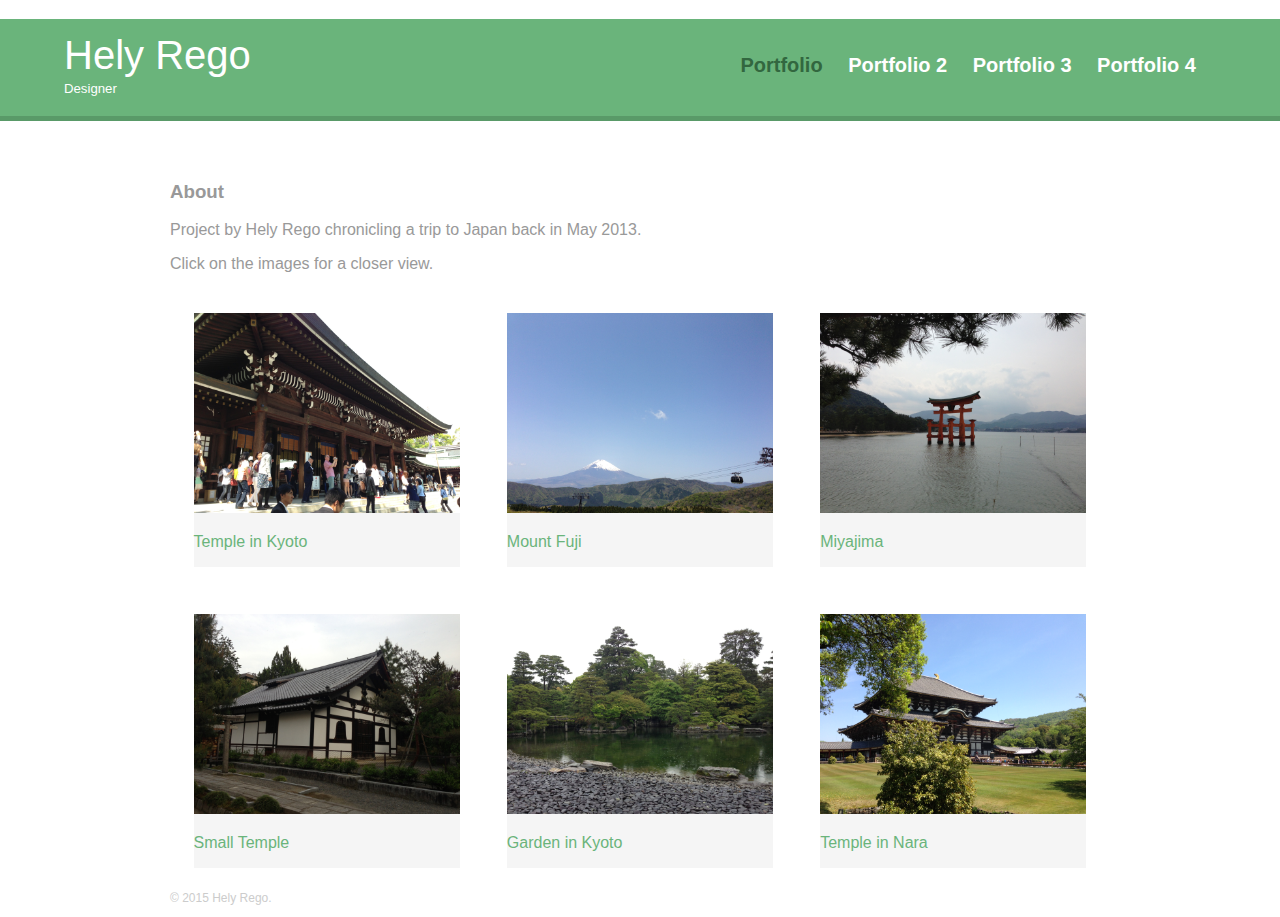
<file: index.html>
<!DOCTYPE html>
<html>
  <head>
     <meta charset="utf-8">
     <title>Hely Rego | Designer</title>
     <link rel="stylesheet" href="css/normalize.css">
     <link rel="stylesheet" href="css/main.css">
     <link rel="stylesheet" href="css/responsive.css">
     <meta name="viewport" content="width=device-width, intial-scale = 1.0">
   </head>
   <body>
   <header>
      <a href="portfolio1.html" id="logo">
        <h1>Hely Rego</h1>
        <h2>Designer</h2>
     </a>
    <nav>
      <ul>
        <li><a href="portfolio1.html" class="selected">Portfolio</a></li>
        <li><a href="portfolio2.html">Portfolio 2</a></li>
        <li><a href="portfolio3.html">Portfolio 3</a></li>
        <li><a href="portfolio4.html">Portfolio 4</a></li>
      </ul>
    </nav>
   </header>
   <div id="wrapper">
     <section>
       <h3>About</h3>
      <p>Project by Hely Rego chronicling a trip to Japan back in May 2013.</p>
      <p>Click on the images for a closer view.</p>
      <ul id="gallery">
        <li>
          <a href="img/IMG_3934.JPG" target="_blank">
          <img src="img/IMG_3934.JPG" alt="Temple in Kyoto" height="200" width="650">
          <p>Temple in Kyoto</p>
          </a>
        </li>
        <li>
          <a href="img/IMG_4473.JPG" target="_blank">
          <img src="img/IMG_4473.JPG" alt="Mount Fuji" height="200" width="650">
          <p>Mount Fuji</p>
          </a>
        </li>
        <li>
          <a href="img/IMG_6785.JPG" target="_blank">
          <img src="img/IMG_6785.JPG" alt="Miyajima" height="200" width="650">
          <p>Miyajima</p>
          </a>
        </li>
        <li>
          <a href="img/IMG_5178.JPG" target="_blank">
          <img src="img/IMG_5178.JPG" alt="Small temple" height="200" width="650">
          <p>Small Temple</p>
          </a>
        </li>
        <li>
          <a href="img/IMG_5599.JPG" target="_blank">
          <img src="img/IMG_5599.JPG" alt="Garden" height="200" width="650">
          <p>Garden in Kyoto</p>
          </a>
        </li>
        <li>
          <a href="img/IMG_6042.JPG" target="_blank">
          <img src="img/IMG_6042.JPG" alt="Temple in Nara" height="200" width="650">
          <p>Temple in Nara</p>
          </a>
        </li>
      </ul> 
     </section>
     <footer>
      <p>&copy; 2015 Hely Rego.</p>
     </footer>
   </div>
  </body>
</html>
</file>
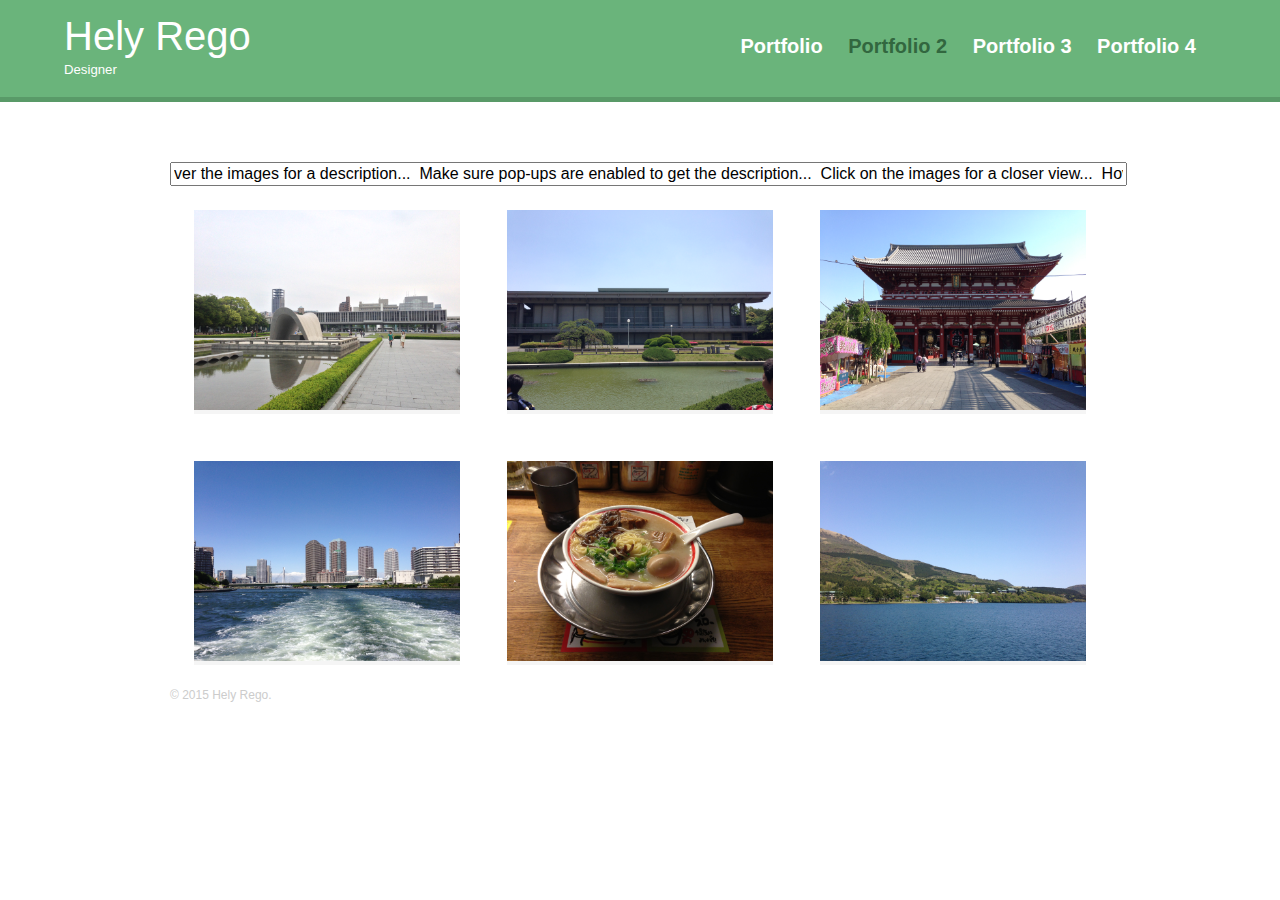
<file: portfolio2.html>
<!DOCTYPE html>
<html>
  <head>
     <meta charset="utf-8">
     <title>Hely Rego | Designer</title>
    <script>
    var scrollMsg = " Hover over the images for a description... ";
    scrollMsg += " Make sure pop-ups are enabled to get the description... "
    scrollMsg += " Click on the images for a closer view... "
   
    
    var beginPos = 0;
    function scrollingMsg(){
    document.msgForm.scrollingMsgBox.value = 
    scrollMsg.substring(beginPos,scrollMsg.length)+scrollMsg.substring(0, beginPos);
    beginPos = beginPos + 1;
    if(beginPos > scrollMsg.length){
      beginPos = 0
    }
    window.setTimeout("scrollingMsg()",90)
    }
      
    function Photo1Info(){
     alert("Museum in Hiroshima."); 
    }
     function Photo2Info(){
     alert("Museum in Tokyo."); 
    }
      function Photo3Info(){
     alert("Temple near Asakusa."); 
    }
       function Photo4Info(){
     alert("Boat ride in Tokyo."); 
    }
       function Photo5Info(){
     alert("Ramen noodles."); 
    }
       function Photo6Info(){
     alert("Boat ride in Hakone."); 
    }
    </script>
     <link rel="stylesheet" href="css/normalize.css">
     <link rel="stylesheet" href="css/main.css">
     <link rel="stylesheet" href="css/responsive.css">
     <meta name="viewport" content="width=device-width, intial-scale = 1.0">
   </head>
   <body onload="scrollingMsg()">
   <header>
      <a href="index.html" id="logo">
        <h1>Hely Rego</h1>
        <h2>Designer</h2>
     </a>
    <nav>
      <ul>
        <li><a href="index.html">Portfolio</a></li>
        <li><a href="portfolio2.html" class="selected">Portfolio 2</a></li>
        <li><a href="portfolio3.html">Portfolio 3</a></li>
        <li><a href="portfolio4.html">Portfolio 4</a></li>
      </ul>
    </nav>
   </header>
   <div id="wrapper">
     <section>
       <form name ="msgForm">
       <input type = "text" name = "scrollingMsgBox" size ="100">
       </form>
       <ul id="gallery">
        <li>
          <a href="img/IMG_6963.JPG" target="_blank">
          <img src="img/IMG_6963.JPG" alt="Museum in Hiroshima" height="200" width="650" 
            onmouseover="Photo1Info()">
          </a>
        </li>
        <li>
          <a href="img/IMG_7152.JPG" target="_blank">
          <img src="img/IMG_7152.JPG" alt="Museum in Tokyo" height="200" width="650" 
            onmouseover="Photo2Info()">
          </a>
        </li>
        <li>
          <a href="img/IMG_3801.JPG" target="_blank">
          <img src="img/IMG_3801.JPG" alt="Temple near Asakusa" height="200" width="650"
            onmouseover="Photo3Info()">
          </a>
        </li>
        <li>
          <a href="img/IMG_4212.JPG" target="_blank">
          <img src="img/IMG_4212.JPG" alt="Boat ride in Tokyo" height="200" width="650"
            onmouseover="Photo4Info()">
          </a>
        </li>
        <li>
          <a href="img/IMG_4349.JPG" target="_blank">
          <img src="img/IMG_4349.JPG" alt="Ramen noodles" height="200" width="650"
            onmouseover="Photo5Info()">
          </a>
        </li>
        <li>
          <a href="img/IMG_4508.JPG" target="_blank">
          <img src="img/IMG_4508.JPG" alt="Boat ride in Hakone" height="200" width="650"
            onmouseover="Photo6Info()">
          </a>
        </li>
      </ul> 
     </section>
     <footer>
      <p>&copy; 2015 Hely Rego.</p>
     </footer>
   </div>
  </body>
</html>
</file>
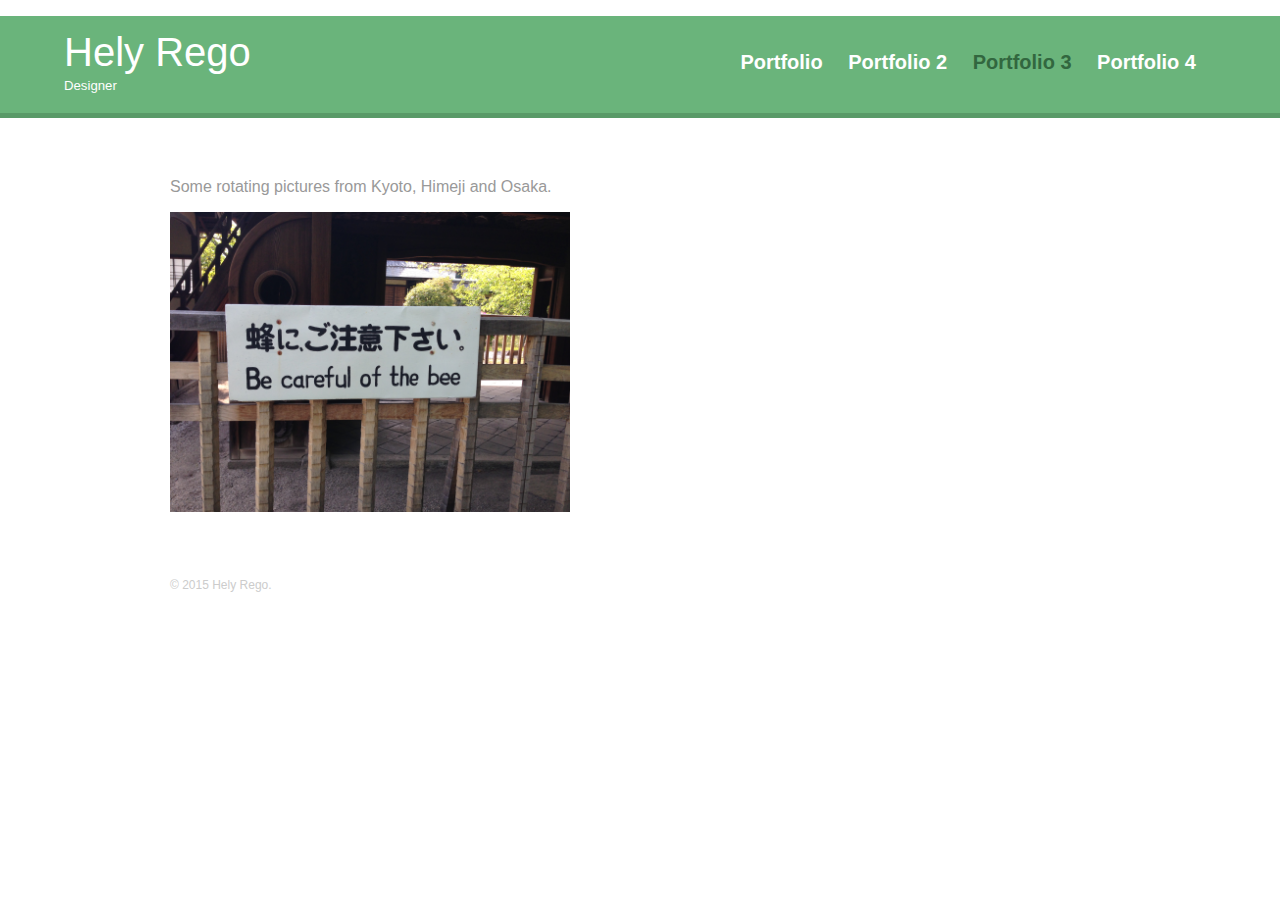
<file: portfolio3.html>
<!DOCTYPE html>
<html>
  <head>
     <meta charset="utf-8">
     <title>Hely Rego | Designer</title>
    <script>
    
     var tripPhotos = new Array();
     tripPhotos[0] = new Image();
     tripPhotos[0].src = "img/IMG_5016.JPG";
     tripPhotos[1] = new Image();
     tripPhotos[1].src = "img/IMG_5129.JPG";
     tripPhotos[2] = new Image();
     tripPhotos[2].src = "img/IMG_4589.JPG";
     tripPhotos[3] = new Image();
     tripPhotos[3].src = "img/IMG_6550.JPG";
     tripPhotos[4] = new Image();
     tripPhotos[4].src = "img/IMG_4999.JPG";
     tripPhotos[5] = new Image();
     tripPhotos[5].src = "img/IMG_6544.JPG";
    
    var i = 0;
    function rotator() {
     document.getElementById("image1").src = tripPhotos[i].src; 
      i++;
      if(i == tripPhotos.length){
       i = 0; 
      }
      setTimeout(function() { rotator(); }, 2000);
    }
    
    </script>
     <link rel="stylesheet" href="css/normalize.css">
     <link rel="stylesheet" href="css/main.css">
     <link rel="stylesheet" href="css/responsive.css">
     <meta name="viewport" content="width=device-width, intial-scale = 1.0">
   </head>
   <body onload="rotator('image1',tripPhotos);">
   <header>
      <a href="index.html" id="logo">
        <h1>Hely Rego</h1>
        <h2>Designer</h2>
     </a>
    <nav>
      <ul>
        <li><a href="index.html">Portfolio</a></li>
        <li><a href="portfolio2.html">Portfolio 2</a></li>
        <li><a href="portfolio3.html" class="selected">Portfolio 3</a></li>
        <li><a href="portfolio4.html">Portfolio 4</a></li>
      </ul>
    </nav>
   </header>
    <div id="wrapper">
     <section>
       <p>Some rotating pictures from Kyoto, Himeji and Osaka.</p>
       <div id="img">
        <img id="image1" height="300px" width="400px"/>
       </div>
     </section>
     <footer>
      <p>&copy; 2015 Hely Rego.</p>
     </footer>  
     </div>
  </body>
</html>
</file>
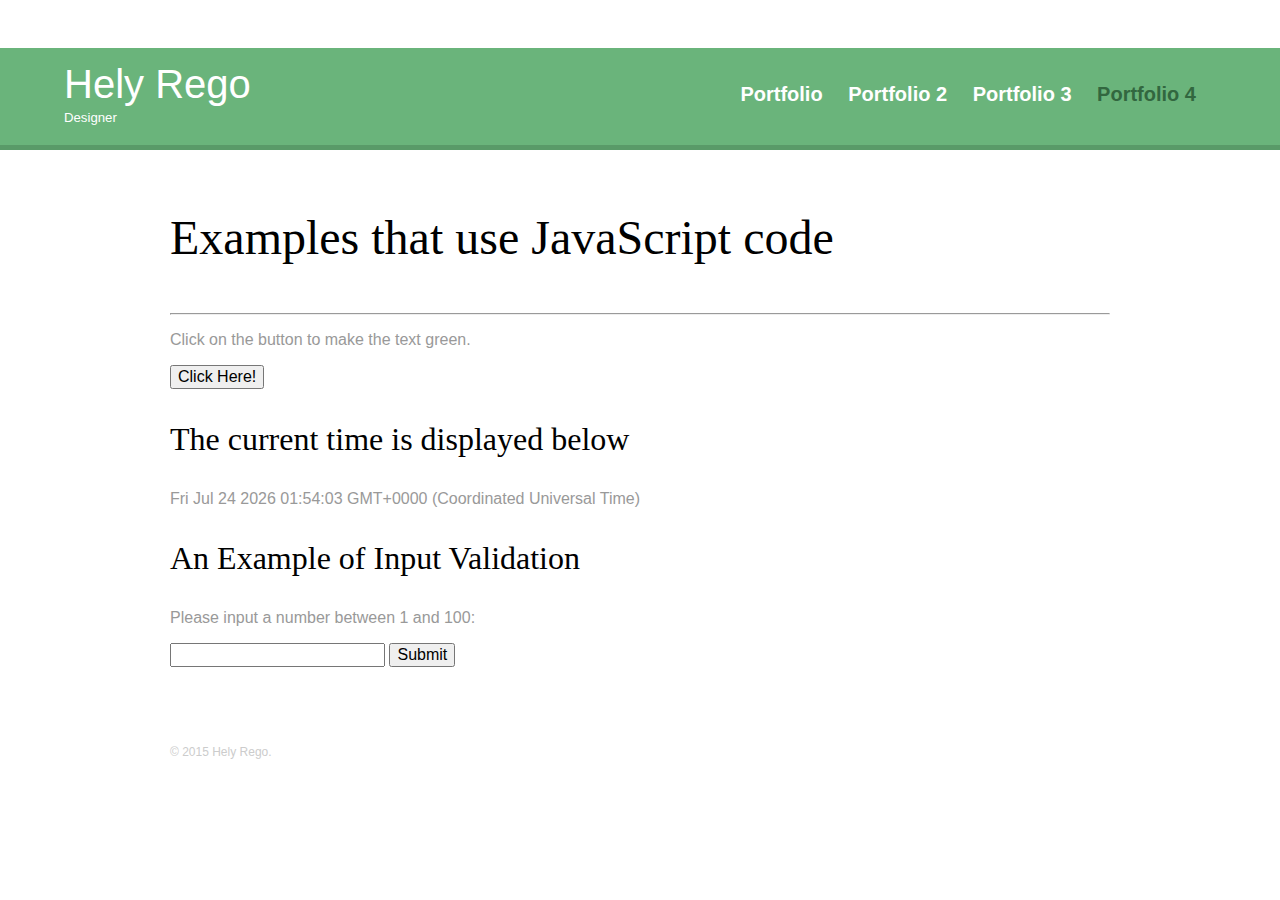
<file: portfolio4.html>
<!DOCTYPE html>
<html>
  <head>
     <meta charset="utf-8">
     <title>Hely Rego | Designer</title>
     <link rel="stylesheet" href="css/normalize.css">
     <link rel="stylesheet" href="css/main.css">
     <link rel="stylesheet" href="css/responsive.css">
     <meta name="viewport" content="width=device-width, intial-scale = 1.0">
   </head>
   <body>
   <header>
      <a href="index.html" id="logo">
        <h1>Hely Rego</h1>
        <h2>Designer</h2>
     </a>
    <nav>
      <ul>
        <li><a href="index.html">Portfolio</a></li>
        <li><a href="portfolio2.html">Portfolio 2</a></li>
        <li><a href="portfolio3.html">Portfolio 3</a></li>
        <li><a href="portfolio4.html" class="selected">Portfolio 4</a></li>
      </ul>
    </nav>
   </header>
     
    <div id="wrapper">
     
      <section>
        
       <p style="font-family:coyrier; font-size:300%; color:black">Examples that use JavaScript code</p>
<hr>
<p id="demo">Click on the button to make the text green.</p>
       <button type="button" onclick="myFunction()">Click Here!</button>
       <script>
function myFunction() {
    var x = document.getElementById("demo");           
    x.style.color = "green"; 
}
      
        
</script>
    
        <p style="font-family:coyrier; font-size:200%; color:black">The current time is displayed below</p>
        <p id="time"></p>
        <script>
document.getElementById("time").innerHTML = Date();
</script>
        
       <p style="font-family:coyrier; font-size:200%; color:black" >An Example of Input Validation</p>

<p>Please input a number between 1 and 100:</p>

<input id="numb" type="number">

<button type="button" onclick="secondFunction()">Submit</button>

<p id="test"></p>

<script>
function secondFunction() {
    var x, text;

    
    x = document.getElementById("numb").value;

   
    if (isNaN(x) || x < 1 || x > 100) {
        text = "Input not valid";
    } else {
        text = "Input OK";
    }
    document.getElementById("test").innerHTML = text;
}
</script>
       
     </section>
     <footer>
      <p>&copy; 2015 Hely Rego.</p>
     </footer>  
     </div>
  </body>
</html>
</file>
<file: css/main.css>
/***********
CSS file for Treehouse project
************/

/* site body*/
body {
  background-color: #fff;
  color: #999;
  font-family: sans-serif;
}

a {
 text-decoration: none; 
}

img{
 max-width: 100%; 
}

#gallery{
  margin: 0;
  padding: 0;
  list-style: none;
}

#gallery li{
 float: left;
 width: 45%;
 margin: 2.5%;
 background-color: #f5f5f5; 
 color: #bdc3c7;
}

#wrapper{
  max-width:940px;
  margin: 0 auto;
  padding: 0 5%;
}

#logo {
 text-align:center; 
 margin:0; 
}

a{
 color: #6ab47b; 
}

/***********
Heading
************/

/* green header*/
header {
 background: #6ab47b;
 border-color: #599a68;
 float: left;
 margin: 0 0 30px 0;
 padding: 5px 0 0 0;
 width: 100%;
}

/* logo text*/
h1, h2 {
 color: #fff; 
}

/* nav background on mabile devices*/
nav {
 background: #599a68;
 text-align: center;
 padding: 10px 0 ;
 margin: 20px 0 0;
}

/* links*/
nav a {
 color: #fff; 
}

/* nav link*/
nav a, nav a: visited; {
 color: #fff; 
}

/* selected nav link*/
 nav a.selected, nav a:hover {
 color: #32673f; 
}

h1{
 font-family : sans-serif;
 margin: 15px 0;
 font-size: 1.75em; 
 font-weight: normal;
 line-height: 0.8em;
}

h2{
 font-size:0.75em;
 margin: -5px 0 0;
 font-weight: normal;
}

footer {
  font-size: 0.75em;
  text-align: bottom;
  padding-top: 50px;
  color: #ccc;
}

nav ul{
  list-style: none;
  margin: 0 10px;
  padding: 0;
}

nav li{
  display: inline-block;
}

nav a {
 font-weight: 800;
 padding: 15px 10px;
}

h3{
 margin: 0 0 1em 0: 
}

.contact-info {
 list-style: none;
 padding: 0;
 margin: 0;
 font-size: 0.9em;
}
</file>
<file: css/responsive.css>
@media screen and (min-width: 480px) {
  #primary {
    width: 50%;
    float: left;
  }

  #secondary{
    width: 40%;
    float: right;
  }
}

#gallery li{
 width: 28.3333%; 
}

#gallery li:nth-child(4n) {
 clear: left; 
}

@media screen and (min-width: 660px) {
  
  nav{
   background: none;
   float: right;
   font-size: 1.25em;
   margin-right: 5%;
   text-align: right;
   width: 45%;
  }
  
  #logo {
   float: left;
   margin-left: 5%;
   text-align: left;
   width: 45%;
  }
  
  h1{
   font-size: 2.5em; 
  }
  
  h2{
   font-size: 0.825em;
   margin-bottom: 20px;
  }
  
  header{
   border-bottom: 5px solid #599a68;
   margin-bottom: 60px;
  }
  
}
</file>
